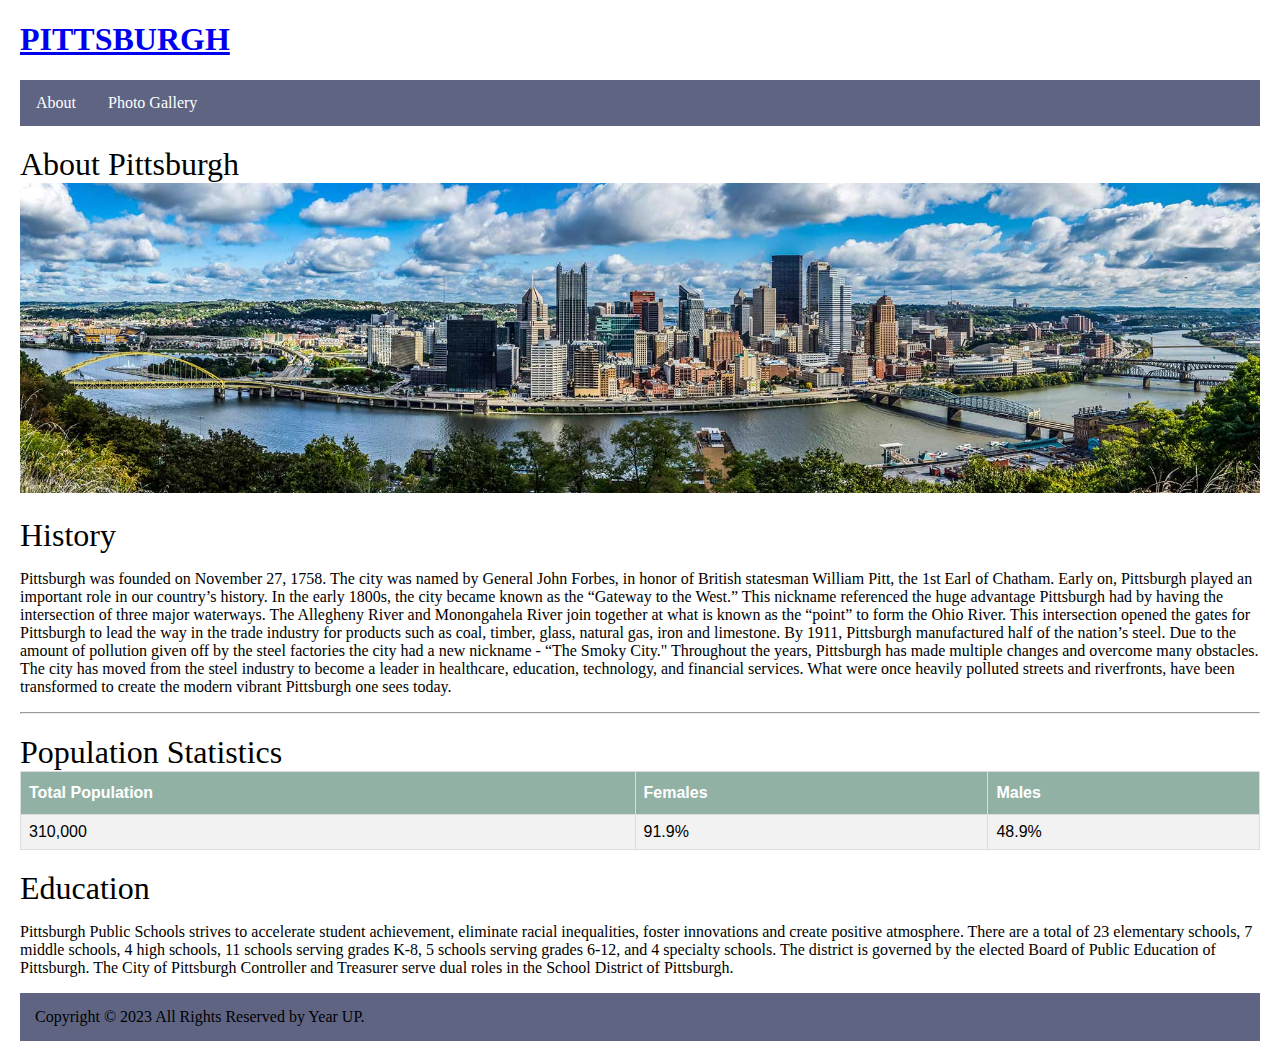
<file: scripts/index.html>
<!DOCTYPE html>
<html lang="en">
  <head>
    <meta charset="UTF-8" />
    <meta http-equiv="X-UA-Compatible" content="IE=edge" />
    <meta name="viewport" content="width=device-width, initial-scale=1.0" />
    <title>Home | Simple Travel Site</title>
    <link rel="stylesheet" href="/css/style.css" />
  </head>

  <body>
    <header>
      <h1>
        <a href="https://pittsburghpa.gov/pittsburgh/pgh-about" target="_blank"
          >PITTSBURGH</a
        >
      </h1>

      <ul>
        <li><a href="/scripts/index.html">About</a></li>
        <li><a href="/scripts/cityimages.html">Photo Gallery</a></li>
      </ul>
    </header>
    <main>
      <div>
        <label>About Pittsburgh</label>
        <img src="/images/home.jpg" alt="Pittsburgh" />
      </div>
      <div>
        <label>History</label>
        <p>
          Pittsburgh was founded on November 27, 1758. The city was named by
          General John Forbes, in honor of British statesman William Pitt, the
          1st Earl of Chatham. Early on, Pittsburgh played an important role in
          our country’s history. In the early 1800s, the city became known as
          the “Gateway to the West.” This nickname referenced the huge advantage
          Pittsburgh had by having the intersection of three major waterways.
          The Allegheny River and Monongahela River join together at what is
          known as the “point” to form the Ohio River. This intersection opened
          the gates for Pittsburgh to lead the way in the trade industry for
          products such as coal, timber, glass, natural gas, iron and limestone.
          By 1911, Pittsburgh manufactured half of the nation’s steel. Due to
          the amount of pollution given off by the steel factories the city had
          a new nickname - “The Smoky City." Throughout the years, Pittsburgh
          has made multiple changes and overcome many obstacles. The city has
          moved from the steel industry to become a leader in healthcare,
          education, technology, and financial services. What were once heavily
          polluted streets and riverfronts, have been transformed to create the
          modern vibrant Pittsburgh one sees today.
        </p>
        <hr />
      </div>
      <div>
        <label>Population Statistics</label>

        <table id="tablegrid">
          <tr>
            <th>Total Population</th>
            <th>Females</th>
            <th>Males</th>
          </tr>
          <tr>
            <td>310,000</td>
            <td>91.9%</td>
            <td>48.9%</td>
          </tr>
        </table>
      </div>
      <div>
        <label>Education</label>
        <p>
          Pittsburgh Public Schools strives to accelerate student achievement,
          eliminate racial inequalities, foster innovations and create positive
          atmosphere. There are a total of 23 elementary schools, 7 middle
          schools, 4 high schools, 11 schools serving grades K-8, 5 schools
          serving grades 6-12, and 4 specialty schools. The district is governed
          by the elected Board of Public Education of Pittsburgh. The City of
          Pittsburgh Controller and Treasurer serve dual roles in the School
          District of Pittsburgh.
        </p>
      </div>
    </main>
    <footer>Copyright © 2023 All Rights Reserved by Year UP.</footer>
  </body>
</html>
</file>
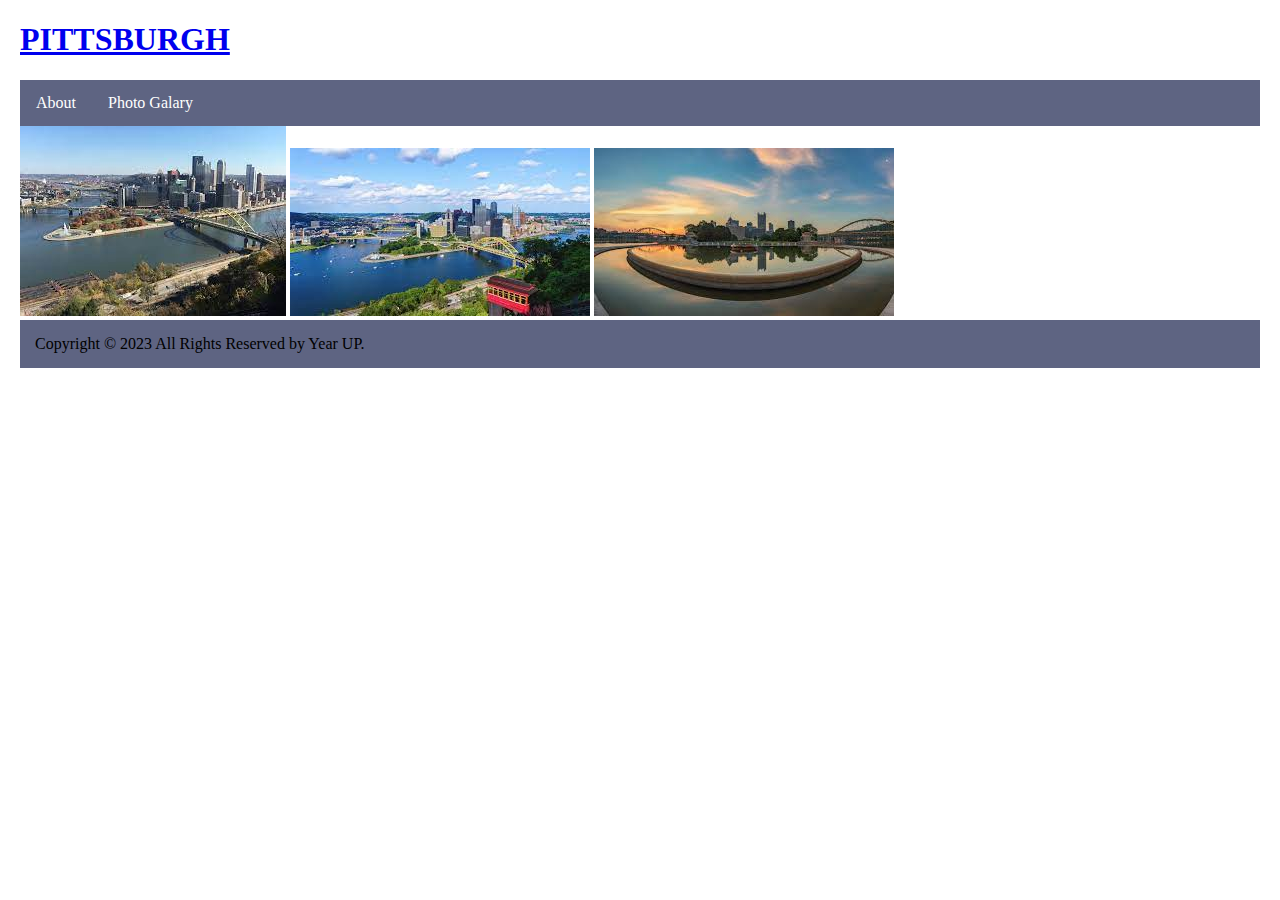
<file: scripts/cityimages.html>
<!DOCTYPE html>
<html lang="en">
  <head>
    <meta charset="UTF-8" />
    <meta http-equiv="X-UA-Compatible" content="IE=edge" />
    <meta name="viewport" content="width=device-width, initial-scale=1.0" />
    <title>Home | Simple Travel Site</title>
    <link rel="stylesheet" href="/css/style.css" />
  </head>
  <body>
    <header>
      <h1>
        <a href="https://pittsburghpa.gov/pittsburgh/pgh-about" target="_blank"
          >PITTSBURGH</a
        >
      </h1>

      <ul>
        <li><a href="/scripts/index.html">About</a></li>
        <li><a href="/scripts/cityimages.html">Photo Galary</a></li>
      </ul>
    </header>
    <main>
      <img src="/images/image1.jpg" alt="Pittsburgh" />
      <img src="/images/image2.jpg" alt="Pittsburgh2" />
      <img src="/images/image3.jpg" alt="Pittsburgh3" />
    </main>
    <footer>Copyright © 2023 All Rights Reserved by Year UP.</footer>
  </body>
</html>
</file>
<file: css/style.css>
body {
  /* background-color: #f5f3f2; */
  margin: 20px;
}
/* Start: Menu Bar CSS  */
ul {
  list-style-type: none;
  margin: 0;
  padding: 0;
  overflow: hidden;
  background-color: #5e6482;
}
li {
  float: left;
}
li a {
  display: block;
  color: white;
  text-align: center;
  padding: 14px 16px;
  text-decoration: none;
}
li a:hover:not(.active) {
  background-color: #3a3e4f;
}
.active {
  background-color: orange;
}
/* END: Menu Bar CSS  */

label {
  font-size: xx-large;
}

img {
  max-width: 100%;
  height: auto;
}

div {
  margin-top: 20px;
}
/* Start: Custom table CSS  */
#tablegrid {
  font-family: Arial, Helvetica, sans-serif;
  border-collapse: collapse;
  width: 100%;
}

#tablegrid td,
#tablegrid th {
  border: 1px solid #ddd;
  padding: 8px;
}

#tablegrid tr:nth-child(even) {
  background-color: #f2f2f2;
}

#tablegrid tr:hover {
  background-color: #ddd;
}

#tablegrid th {
  padding-top: 12px;
  padding-bottom: 12px;
  text-align: left;
  background-color: #92b1a5;
  color: white;
}
/* END: Custom table CSS  */
footer {
  background-color: #5e6482;
  padding: 15px;
}
</file>
